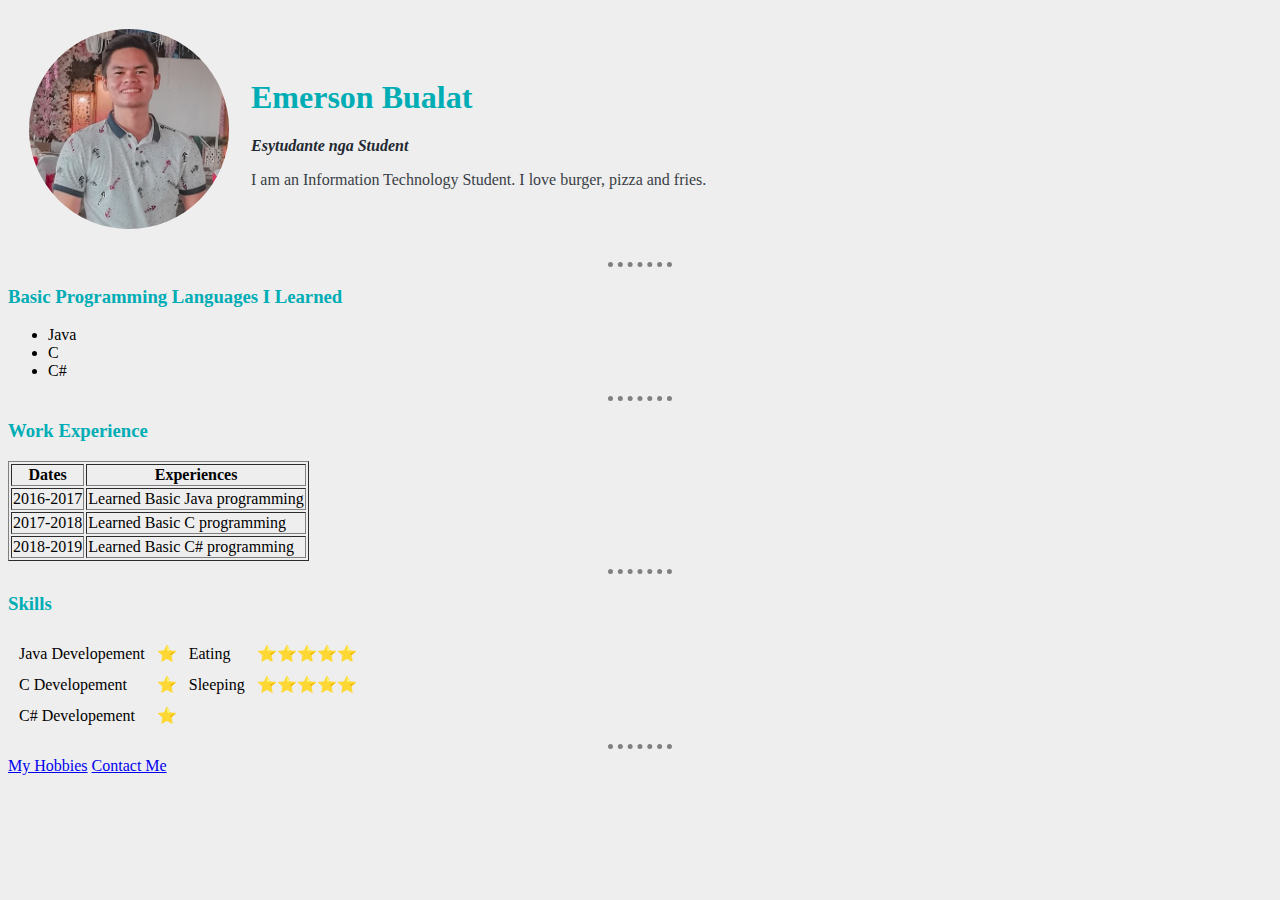
<file: index.html>
<!DOCTYPE html>
<html lang="en" dir="ltr">

<head>
  <meta charset="utf-8">
  <title>Emerson's Personal Site</title>
  <link rel="stylesheet" href="css/styles.css">
</head>

<body>
  <table cellspacing="20">
    <tr>
      <td>
        <img id="myImg"src="images/myPhoto.png" alt="Emerson's Photo">
      </td>
      <td>
        <h1>Emerson Bualat</h1>
        <p><em><strong>Esytudante nga Student</strong></em></p>
        <p>I am an Information Technology Student. I love burger, pizza and fries.</p>
      </td>
    </tr>
  </table>
  <hr>
  <h3>Basic Programming Languages I Learned</h3>
  <ul>
    <li>Java</li>
    <li>C</li>
    <li>C#</li>
  </ul>

  <hr>
  <h3>Work Experience</h3>
  <table border="1">
      <thead>
        <tr>
          <th>Dates</th>
          <th>Experiences</th>
        </tr>
      </thead>
      <tbody>
        <tr>
          <td>2016-2017</td>
          <td>Learned Basic Java programming</td>
        </tr>
        <tr>
          <td>2017-2018</td>
          <td>Learned Basic C programming</td>
        </tr>
        <tr>
          <td>2018-2019</td>
          <td>Learned Basic C# programming</td>
        </tr>
      </tbody>
  </table>

  <hr>
  <h3>Skills</h3>
  <table cellspacing="10">
    <tr>
      <td>Java Developement</td>
      <td>⭐</td>
      <td>Eating</td>
      <td>⭐⭐⭐⭐⭐</td>
    </tr>
    <tr>
      <td>C Developement</td>
      <td>⭐</td>
      <td>Sleeping</td>
      <td>⭐⭐⭐⭐⭐</td>
    </tr>
    <tr>
      <td>C# Developement</td>
      <td>⭐</td>
    </tr>
  </table>

  <hr>
  <a href="hobbies.html">My Hobbies</a>
  <a href="contact-me.html">Contact Me</a>
</body>
</html>
</file>
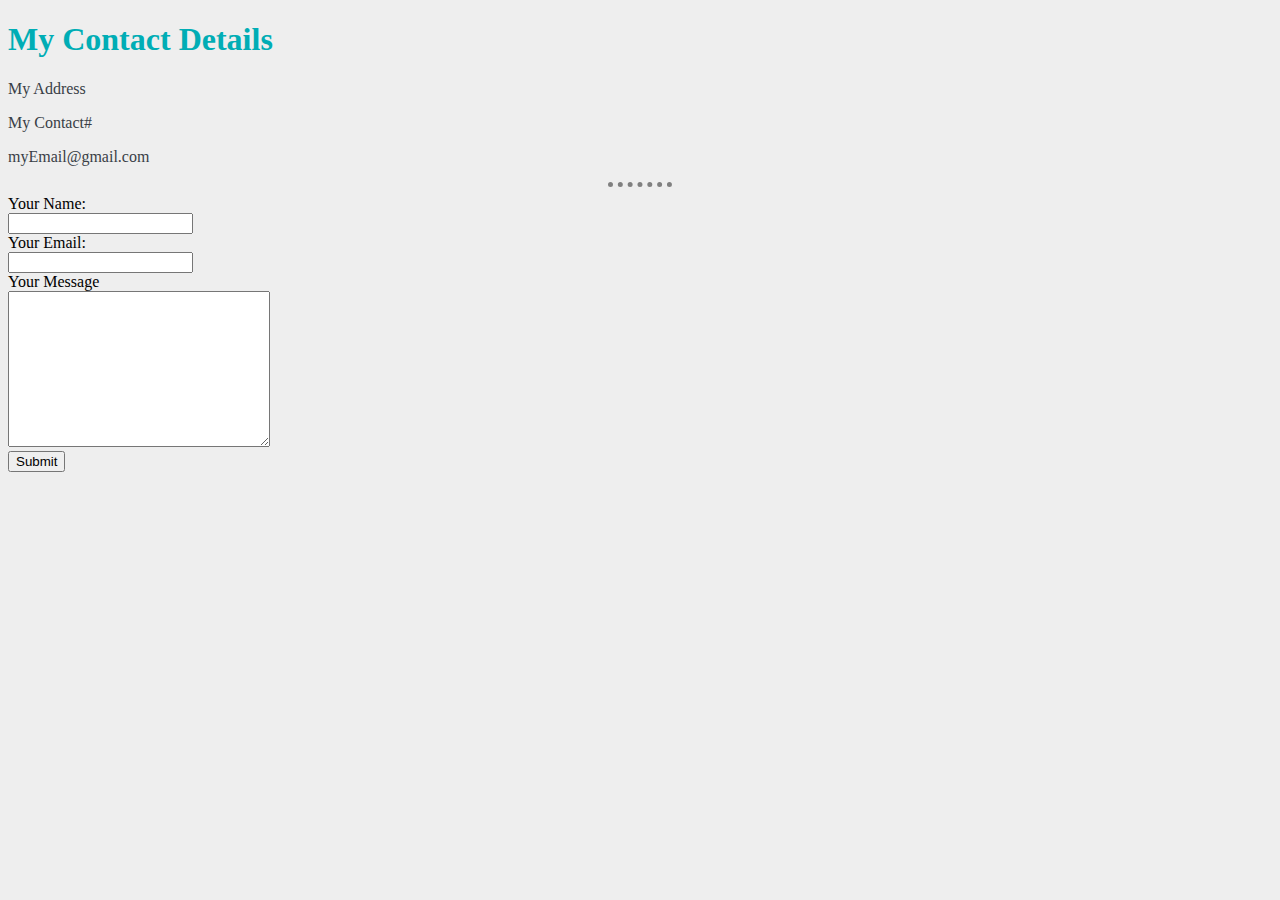
<file: contact-me.html>
<!DOCTYPE html>
<html lang="en" dir="ltr">
  <head>
    <meta charset="utf-8">
    <title>Contact Me</title>
    <link rel="stylesheet" href="css/styles.css">
  </head>
  <body>
    <h1>My Contact Details</h1>
    <p>My Address</p>
    <p>My Contact#</p>
    <p>myEmail@gmail.com</p>

    <hr>
    <form action="mailto:sample@gmail.com" method="post" enctype="text/plain">
      <label>Your Name:</label><br>
      <input type="text" name="Your Name" value=""><br>
      <label>Your Email:</label><br>
      <input type="text" name="Your Email" value=""><br>
      <label>Your Message</label><br>
      <textarea name="Your Message" rows="10" cols="30"></textarea><br>
      <input type="submit" name="" value="Submit">
    </form>
  </body>
</html>
</file>
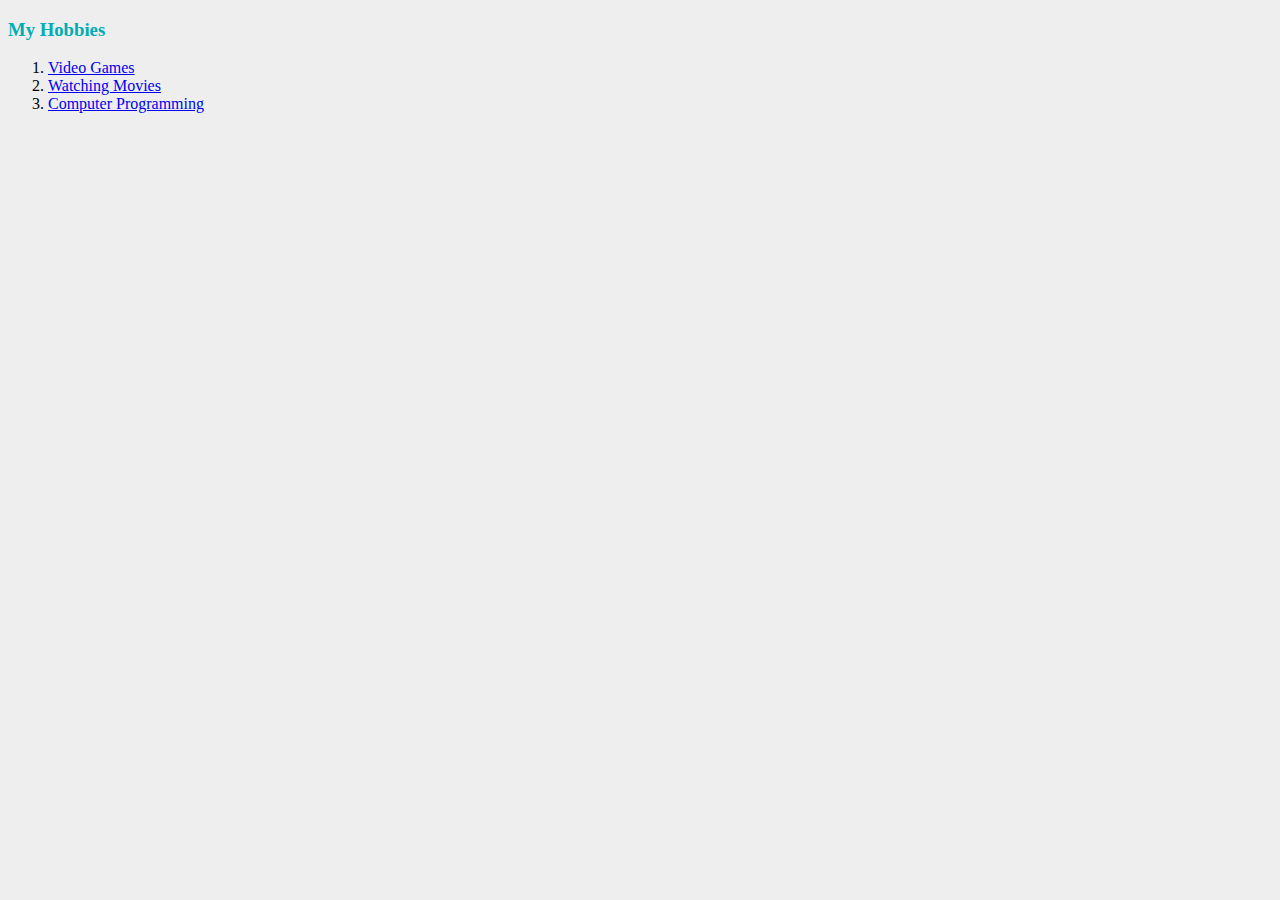
<file: hobbies.html>
<!DOCTYPE html>
<html lang="en" dir="ltr">
  <head>
    <meta charset="utf-8">
    <title>My Hobbies</title>
    <link rel="stylesheet" href="css/styles.css">
  </head>
  <body>
    <h3>My Hobbies</h3>
    <ol>
      <li><a href="http://blog.dota2.com/?l=english">Video Games</a></li>
      <li><a href="https://www.netflix.com/ph/">Watching Movies</a></li>
      <li><a href="https://www.edx.org/learn/computer-programming#targetText=Computer%20programming%20is%20the%20process,task%20or%20solve%20a%20problem.">Computer Programming</a></li>
    </ol>
  </body>
</html>
</file>
<file: css/styles.css>
body {
  background-color: #eeeeee;
}

h1{
  color: #00adb5;
}

h3{
  color: #00adb5;
}

strong{
  color: #222831;
}

p{
  color: #393e46;
}

hr {
  border-style: none;
  border-top: dotted;
  border-color: grey;
  border-width: 5px;
  width: 5%;
}


/**/

#myImg{
  border-radius: 100%;
}
</file>
